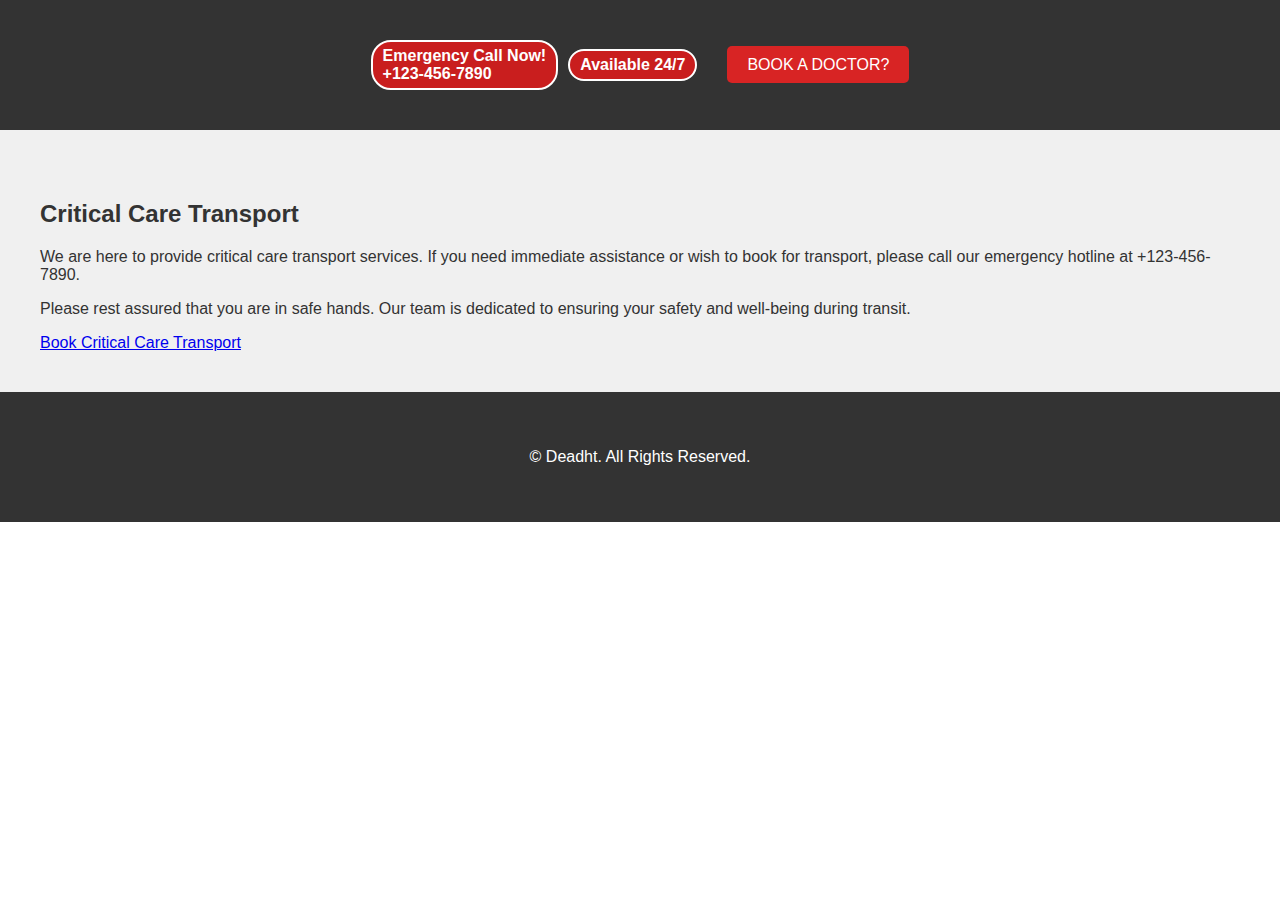
<file: criticalcare.html>
<!DOCTYPE html>
<html lang="en">
<head>
  <meta charset="UTF-8">
  <meta name="viewport" content="width=device-width, initial-scale=1.0">
  <title>Critical Care Transport</title>
  <link rel="stylesheet" href="style.css">
</head>
<body>
  <header class="header">
    <div class="container">
      <div class="top-section">
        <!-- Existing emergency info -->
        <div class="emergency-info">
          <p class="call-now">Emergency Call Now! <br> +123-456-7890</p>
        </div>
        <div class="emergency-info">
          <p class="availability">Available 24/7</p>
        </div>
        <div class="book-doctor-container">
          <a href="#" class="book-doctor">BOOK A DOCTOR?</a>
        </div>
      </div>
    </div>
  </header>

  <main class="main">
    <div class="container">
      <section class="critical-care-transport">
        <h2>Critical Care Transport</h2>
        <p>We are here to provide critical care transport services. If you need immediate assistance or wish to book for transport, please call our emergency hotline at +123-456-7890.</p>
        <p>Please rest assured that you are in safe hands. Our team is dedicated to ensuring your safety and well-being during transit.</p>
        <!-- Button to book critical care transport -->
        <a href="#" class="book-transport-btn"><i class="fas fa-ambulance"></i> Book Critical Care Transport</a>
      </section>
    </div>
  </main>

  <footer class="footer">
    <div class="container">
      <p>&copy; Deadht. All Rights Reserved.</p>
    </div>
  </footer>
</body>
</html>
</file>
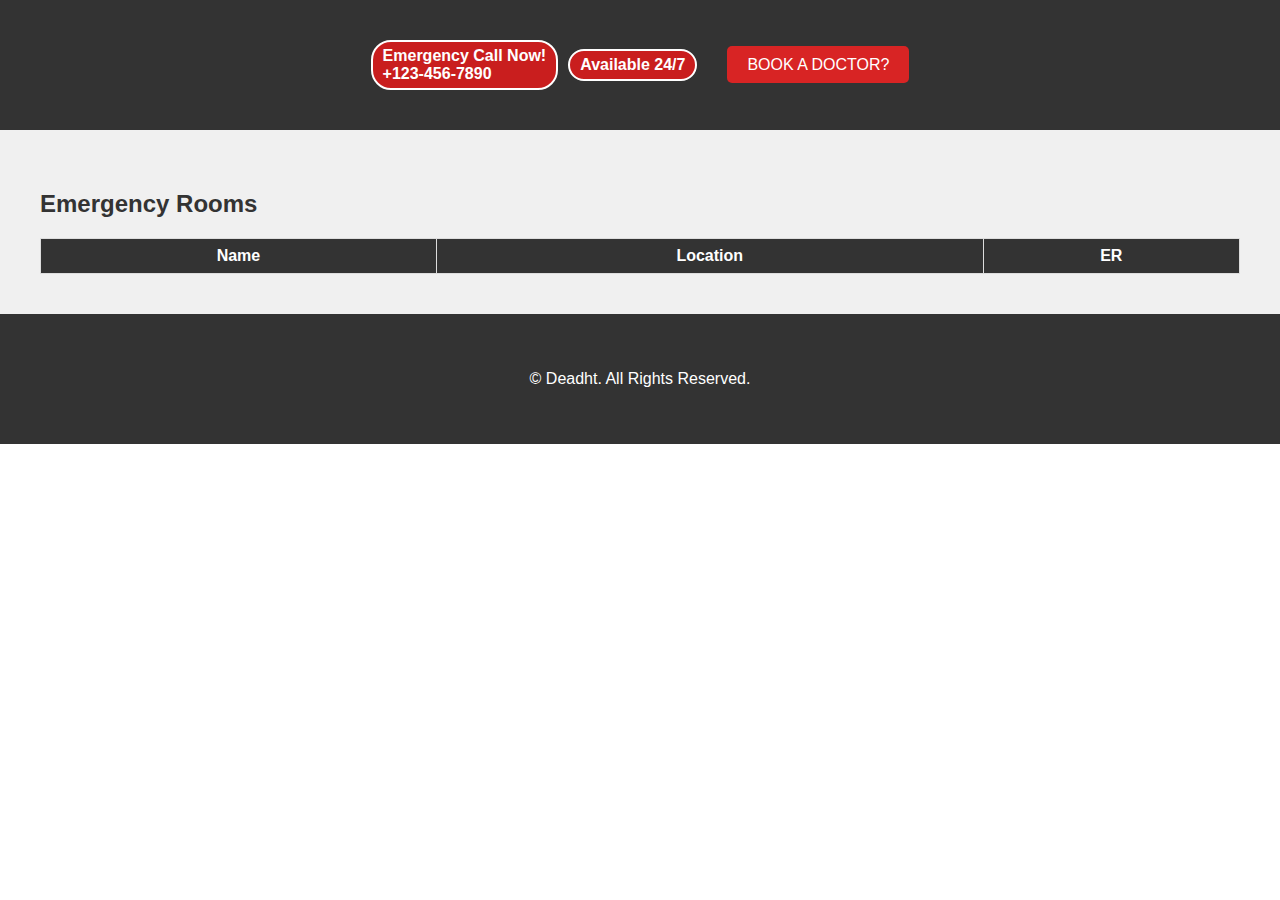
<file: emergency_room.html>
<!DOCTYPE html>
<html lang="en">
<head>
  <meta charset="UTF-8">
  <meta name="viewport" content="width=device-width, initial-scale=1.0">
  <title>Emergency Rooms</title>
  <link rel="stylesheet" href="style.css">
</head>
<body>

  <header class="header">
    <div class="container">
      <div class="top-section">
        <div class="emergency-info">
          <p class="call-now">Emergency Call Now! <br> +123-456-7890</p>
        </div>
        <div class="emergency-info">
          <p class="availability">Available 24/7</p>
        </div>
        <div class="book-doctor-container">
          <a href="#" class="book-doctor">BOOK A DOCTOR?</a>
        </div>
      </div>
    </div>
  </header>

  <main class="main">
    <div class="container">
      <section class="emergency-rooms">
        <h2>Emergency Rooms</h2>
        <table id="emergencyRoomsTable">
          <thead>
            <tr>
              <th>Name</th>
              <th>Location</th>
              <th>ER</th>
            </tr>
          </thead>
          <tbody id="emergencyRoomsData">
            <!-- Table body will be populated dynamically -->
          </tbody>
        </table>
      </section>
    </div>
  </main>

  <footer class="footer">
    <div class="container">
      <p>&copy; Deadht. All Rights Reserved.</p>
    </div>
  </footer>

  <script>
    fetch('https://sheetdb.io/api/v1/m2xw75w7wgrd2')
      .then(response => response.json())
      .then(data => {
        const emergencyRoomsTable = document.getElementById('emergencyRoomsData');
        data.forEach(room => {
          const row = document.createElement('tr');
          row.innerHTML = `
            <td>${room.name}</td>
            <td>${room.location}</td>
            <td>${room.er}</td>
          `;
          emergencyRoomsTable.appendChild(row);
        });
      })
      .catch(error => console.error('Error fetching data:', error));
  </script>

</body>
</html>
</file>
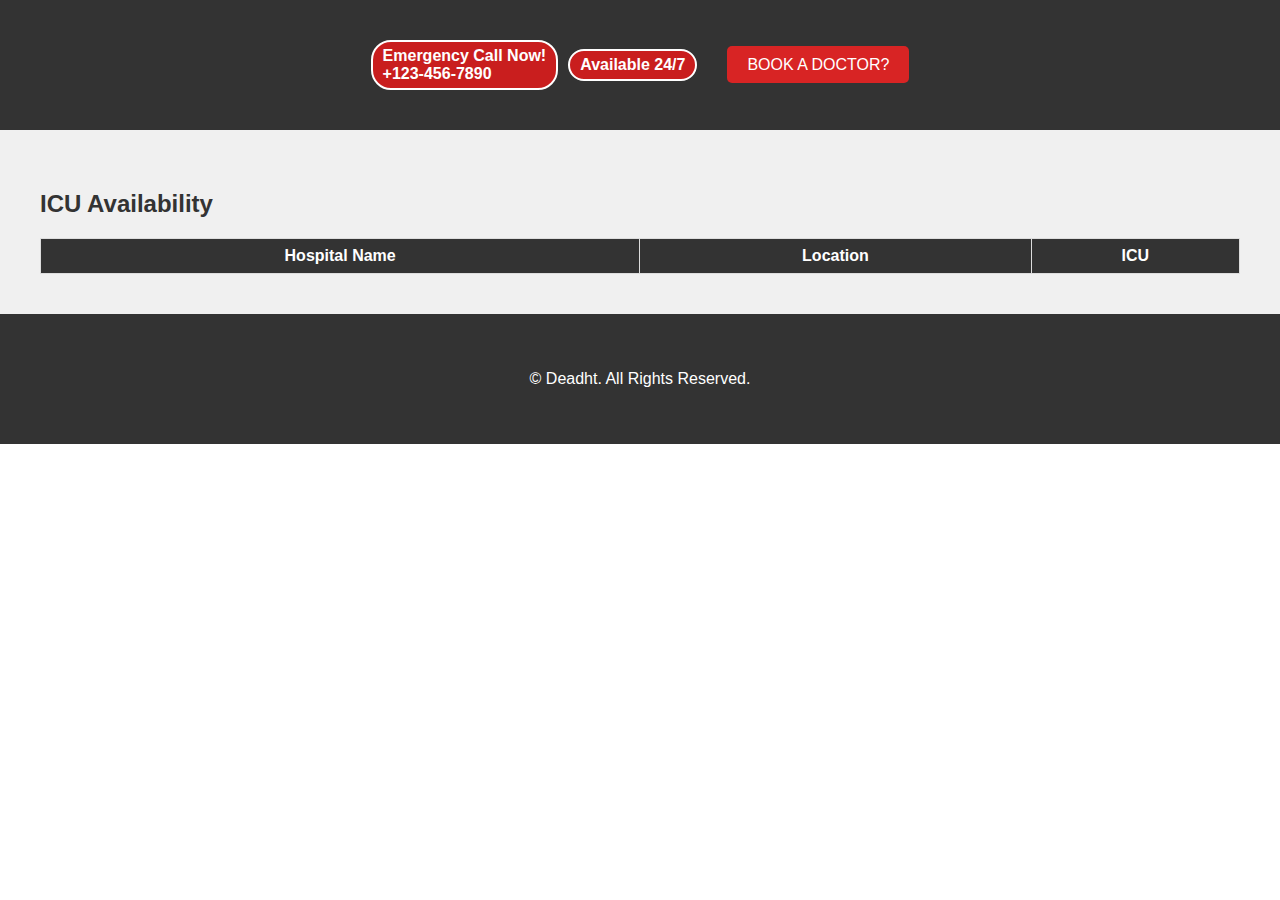
<file: icu.html>
<!DOCTYPE html>
<html lang="en">
<head>
  <meta charset="UTF-8">
  <meta name="viewport" content="width=device-width, initial-scale=1.0">
  <title>ICU Availability</title>
  <link rel="stylesheet" href="style.css">
</head>
<body>

  <header class="header">
    <div class="container">
      <div class="top-section">
        <div class="emergency-info">
          <p class="call-now">Emergency Call Now! <br> +123-456-7890</p>
        </div>
        <div class="emergency-info">
          <p class="availability">Available 24/7</p>
        </div>
        <div class="book-doctor-container">
          <a href="#" class="book-doctor">BOOK A DOCTOR?</a>
        </div>
      </div>
    </div>
  </header>

  <main class="main">
    <div class="container">
      <section class="icu-availability">
        <h2>ICU Availability</h2>
        <table id="icuTable">
          <thead>
            <tr>
              <th>Hospital Name</th>
              <th>Location</th>
              <th>ICU</th>
            </tr>
          </thead>
          <tbody id="icuData">
            <!-- Table body will be populated dynamically -->
          </tbody>
        </table>
      </section>
    </div>
  </main>

  <footer class="footer">
    <div class="container">
      <p>&copy; Deadht. All Rights Reserved.</p>
    </div>
  </footer>

  <script>
    fetch('https://sheetdb.io/api/v1/m2xw75w7wgrd2')
      .then(response => response.json())
      .then(data => {
        const icuTable = document.getElementById('icuData');
        data.forEach(hospital => {
          const row = document.createElement('tr');
          row.innerHTML = `
            <td>${hospital.name}</td>
            <td>${hospital.location}</td>
            <td>${hospital.icu}</td>
          `;
          icuTable.appendChild(row);
        });
      })
      .catch(error => console.error('Error fetching data:', error));
  </script>

</body>
</html>
</file>
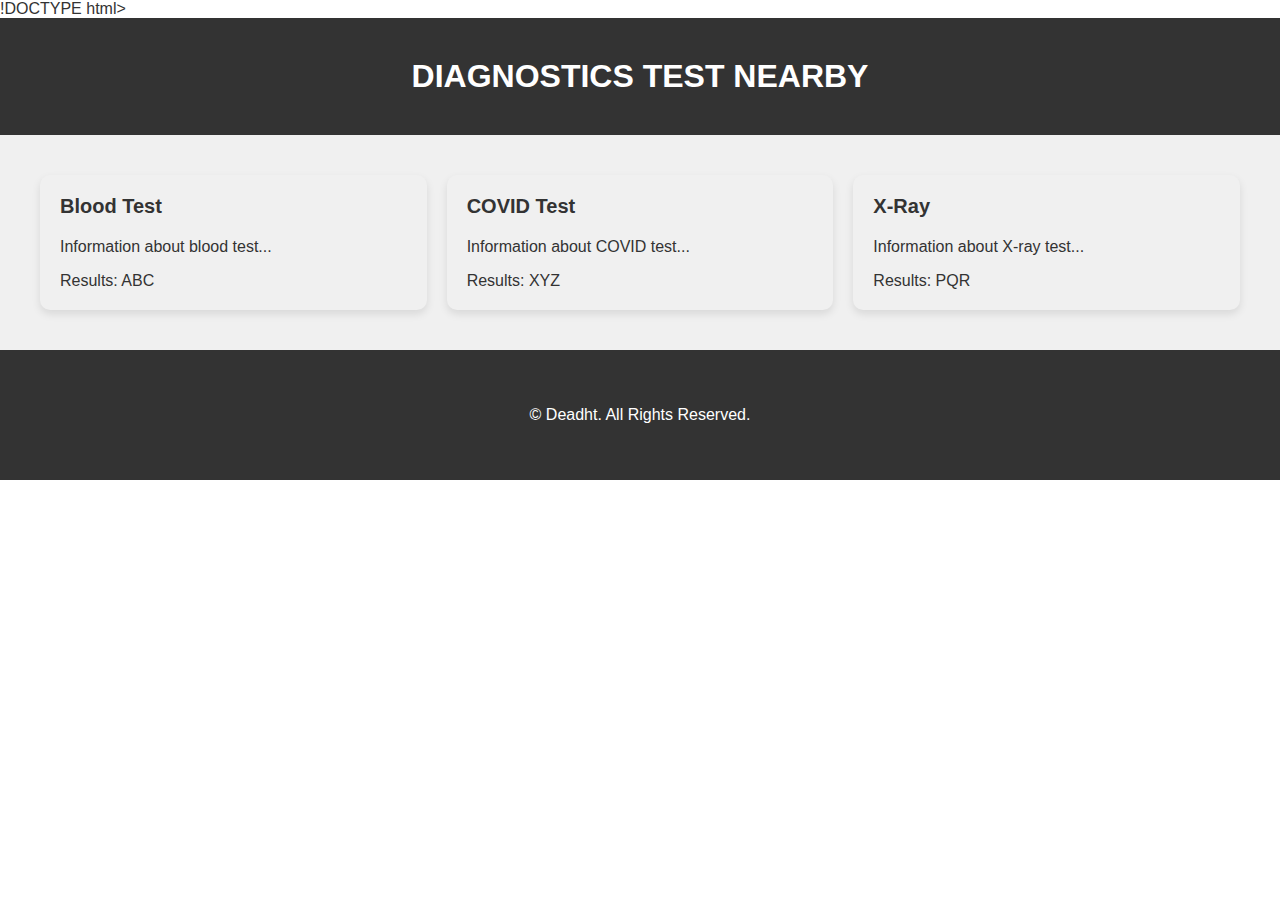
<file: test.html>
!DOCTYPE html>
<html lang="en">
<head>
    <meta charset="UTF-8">
    <meta name="viewport" content="width=device-width, initial-scale=1.0">
    <title>Diagnostics Test Nearby</title>
    <link rel="stylesheet" href="style.css">
    <style>
        /* Add custom styles for test boxes */
        .test-section {
            display: grid;
            grid-template-columns: repeat(auto-fit, minmax(300px, 1fr));
            gap: 20px;
        }

        .test {
            background-color: #f0f0f0;
            padding: 20px;
            border-radius: 10px;
            box-shadow: 0 4px 8px rgba(0, 0, 0, 0.1);
        }

        .test h2 {
            margin-top: 0;
            font-size: 20px;
        }

        .test p {
            margin-bottom: 0;
        }

        .test-info {
            margin-top: 20px;
        }
    </style>
</head>
<body>
  <header class="header">
    <div class="container">
      <div class="top-section">
        <h1>DIAGNOSTICS TEST NEARBY</h1>
      </div>
    </div>
  </header>

  <main class="main">
    <div class="container">
      <section class="test-section">
        <!-- Blood Test -->
        <div class="test">
          <h2>Blood Test</h2>
          <div class="test-info">
            <p>Information about blood test...</p>
            <p>Results: ABC</p>
          </div>
        </div>

        <!-- COVID Test -->
        <div class="test">
          <h2>COVID Test</h2>
          <div class="test-info">
            <p>Information about COVID test...</p>
            <p>Results: XYZ</p>
          </div>
        </div>

        <!-- X-Ray -->
        <div class="test">
          <h2>X-Ray</h2>
          <div class="test-info">
            <p>Information about X-ray test...</p>
            <p>Results: PQR</p>
          </div>
        </div>
        <!-- Add more test categories as needed -->
      </section>
    </div>
  </main>

  <footer class="footer">
    <div class="container">
      <p>&copy; Deadht. All Rights Reserved.</p>
    </div>
  </footer>
</body>
</html>
</file>
<file: style.css>
body {
  font-family: Arial, Helvetica, sans-serif;
  margin: 0;
  padding: 0;
  box-sizing: border-box;
  color: #333;
}

.container {
  max-width: 1000px;
  margin: 0 auto;
  padding: 20px;
}

.header {
  background-color: #29323a;
  color: #fff;
  display: flex;
  justify-content: space-between;
  align-items: center;
  padding: 10px 0;
}

.logo {
  flex-grow: 1;
}

.logo img {
  height: 50px;
}

.top-section {
  display: flex;
  align-items: center;
}

.emergency-info {
  margin-left: auto;
}

.emergency-info p {
  margin: 0;
  padding: 5px 10px;
  border: 2px solid #fff;
  border-radius: 20px;
  font-weight: bold;
  background-color: #c91e1e;
}

.emergency-info p.call-now {
  margin-right: 10px;
}

.emergency-info p.availability {
  margin-right: 10px;
}

.book-doctor-container {
  margin-left: 20px;
}

.book-doctor {
  padding: 10px 20px;
  background-color: #d82424;
  color: white;
  text-decoration: none;
  border-radius: 5px;
  transition: background-color 0.3s ease;
}

.book-doctor:hover {
  background-color: #45a049;
}

.critical-care-transport {
  margin-top: 30px;
}

.footer {
  background-color: #29323a;
  color: #fff;
  text-align: center;
  padding: 10px 0;
}

.button-56 {
  align-items: center;
  background-color: #fee6e3;
  border: 2px solid #111;
  border-radius: 8px;
  box-sizing: border-box;
  color: #111;
  cursor: pointer;
  display: flex;
  font-family: Inter, sans-serif;
  font-size: 16px;
  height: 48px;
  justify-content: center;
  line-height: 24px;
  max-width: 100%;
  padding: 0 25px;
  position: relative;
  text-align: center;
  text-decoration: none;
  user-select: none;
  -webkit-user-select: none;
  touch-action: manipulation;
}

.button-56:after {
  background-color: #111;
  border-radius: 8px;
  content: "";
  display: block;
  height: 48px;
  left: 0;
  width: 100%;
  position: absolute;
  top: -2px;
  transform: translate(8px, 8px);
  transition: transform 0.2s ease-out;
  z-index: -1;
}

.button-56:hover:after {
  transform: translate(0, 0);
}

.button-56:active {
  background-color: #ffdeda;
  outline: 0;
}

.button-56:hover {
  outline: 0;
}

@media (min-width: 768px) {
  .button-56 {
    padding: 0 40px;
  }
}

.ersp-text {
  padding-top: 20px;
  text-align: center;
  color: #fff;
  font-size: 24px;
}

.service h3,
.service p {
  color: white;
}

.services-grid {
  display: flex;
  flex-wrap: wrap;
  justify-content: space-between;
}

.service {
  width: calc(33.33% - 20px);
  margin-bottom: 20px;
  padding: 15px;
  background-color: #ff3f3f;
  border: 1px solid #ff4c4c;
  border-radius: 5px;
  transition: transform 0.3s ease;
  text-align: center;
}

.service:hover {
  transform: translateY(-5px);
}

.service:hover h3 {
  color: #fdfdfd;
}

.service:hover p {
  color: #ece9e9;
}

.main {
  background-color: #f0f0f0;
}

.login-box {
  position: absolute;
  bottom: 40px; /* Adjusted position to move it slightly lower */
  right: 20px;
  background-color: #e0e0e0;
  border: 1px solid #ccc;
  padding: 20px;
  border-radius: 5px;
}

.login-info {
  text-align: right;
}

.login-text {
  font-weight: bold;
  color: #FF5733;
  margin-bottom: 10px;
}

.login-form {
  display: flex;
  flex-direction: column;
}

.login-form input {
  margin-bottom: 10px;
  padding: 8px;
  border: 1px solid #ccc;
  border-radius: 5px;
}

.login-form button {
  padding: 10px 20px;
  background-color: #d82424;
  color: white;
  border: none;
  border-radius: 5px;
  cursor: pointer;
}

.login-form button:hover {
  background-color: #45a049;
}
/* Add your CSS styles here */

.container {
  max-width: 1200px;
  margin: 0 auto;
}

.header {
  background-color: #333;
  color: #fff;
  padding: 20px 0;
}

.main {
  padding: 20px 0;
}

.footer {
  background-color: #333;
  color: #fff;
  padding: 20px 0;
}

.emergency-rooms {
  margin-top: 20px;
}

table {
  width: 100%;
  border-collapse: collapse;
}

table, th, td {
  border: 1px solid #ddd;
}

th, td {
  padding: 8px;
}

th {
  background-color: #333;
  color: #fff;
}

tr:nth-child(even) {
  background-color: #f2f2f2;
}


.header h1 {
  margin: 0;
}

/* Navigation tabs styling */
.tabs {
  display: flex;
  justify-content: center;
  background-color: #f2f2f2;
  padding: 10px;
}

.tab {
  padding: 5px 10px;
  border: none;
  cursor: pointer;
  background-color: #ddd;
  border-radius: 5px;
  margin-right: 10px;
}

.tab:last-child {
  margin-right: 0;
}

/* Green background for the "Map" button */
.map-tab {
  background-color: rgb(236, 35, 35);
}

/* Nearest location container styling */
#nearestLocation {
  margin-top: 20px;
  padding: 10px;
  border: 1px solid #ccc;
  border-radius: 5px;
}

/* Doctor table styling */
#doctorTable {
  width: 100%;
  border-collapse: collapse;
  margin-top: 20px;
}

#doctorTable th,
#doctorTable td {
  border: 1px solid #ddd;
  padding: 8px;
  text-align: left;
}

#doctorTable th {
  background-color: #f2f2f2;
  color: black;
}

#doctorTable tbody tr:nth-child(even) {
  background-color: #f2f2f2;
}
.check-availability {
  padding: 10px 20px;
  background-color: #f23030;
  color: white;
  border: none;
  border-radius: 5px;
  cursor: pointer;
}

.check-availability {
  padding: 15px 30px;
  background-color: #f23030;
  color: white;
  border: none;
  border-radius: 8px;
  cursor: pointer;
  font-size: 1.1rem;
  box-shadow: 0px 4px 6px rgba(0, 0, 0, 0.1), 0px 1px 3px rgba(0, 0, 0, 0.08);
  transition: background-color 0.3s ease, box-shadow 0.3s ease;
}

.check-availability:hover {
  background-color: #d32f2f;
  box-shadow: 0px 6px 10px rgba(0, 0, 0, 0.2), 0px 2px 5px rgba(0, 0, 0, 0.1);
}

.check-availability:focus {
  outline: none;
}
.availability-button-container {
  text-align: center; /* Align the button to the center */
  margin-top: 30px; /* Add some space between the button and the footer content */
}
</file>
